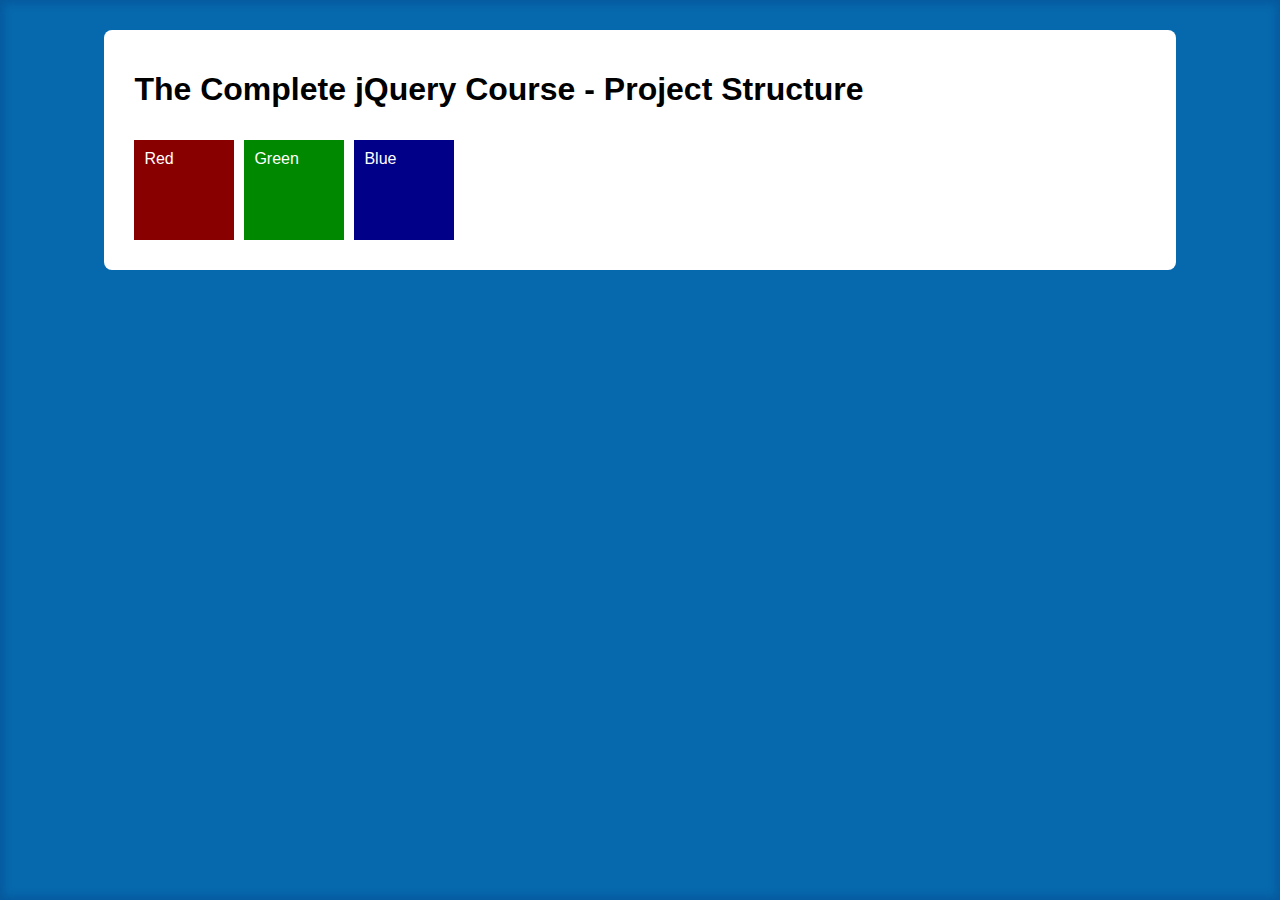
<file: 02.01.fading/index.html>
<!DOCTYPE html>
<html lang="en">
<head>
  <meta charset="UTF-8">
  <script src="https://code.jquery.com/jquery-1.12.3.min.js" integrity="sha256-aaODHAgvwQW1bFOGXMeX+pC4PZIPsvn2h1sArYOhgXQ=" crossorigin="anonymous"></script>
  <script src="js/script.js"></script>
  <link rel="stylesheet" href="css/style.css">
  <title>The Complete jQuery Course - Course Code</title>
</head>
<body>
  <div id="content">
    <h1>The Complete jQuery Course - Project Structure</h1>

    <div class="red-box">Red</div>
    <div class="green-box">Green</div>
    <div class="blue-box">Blue</div>
    <div class="clear"></div>
</body>
</html>
</file>
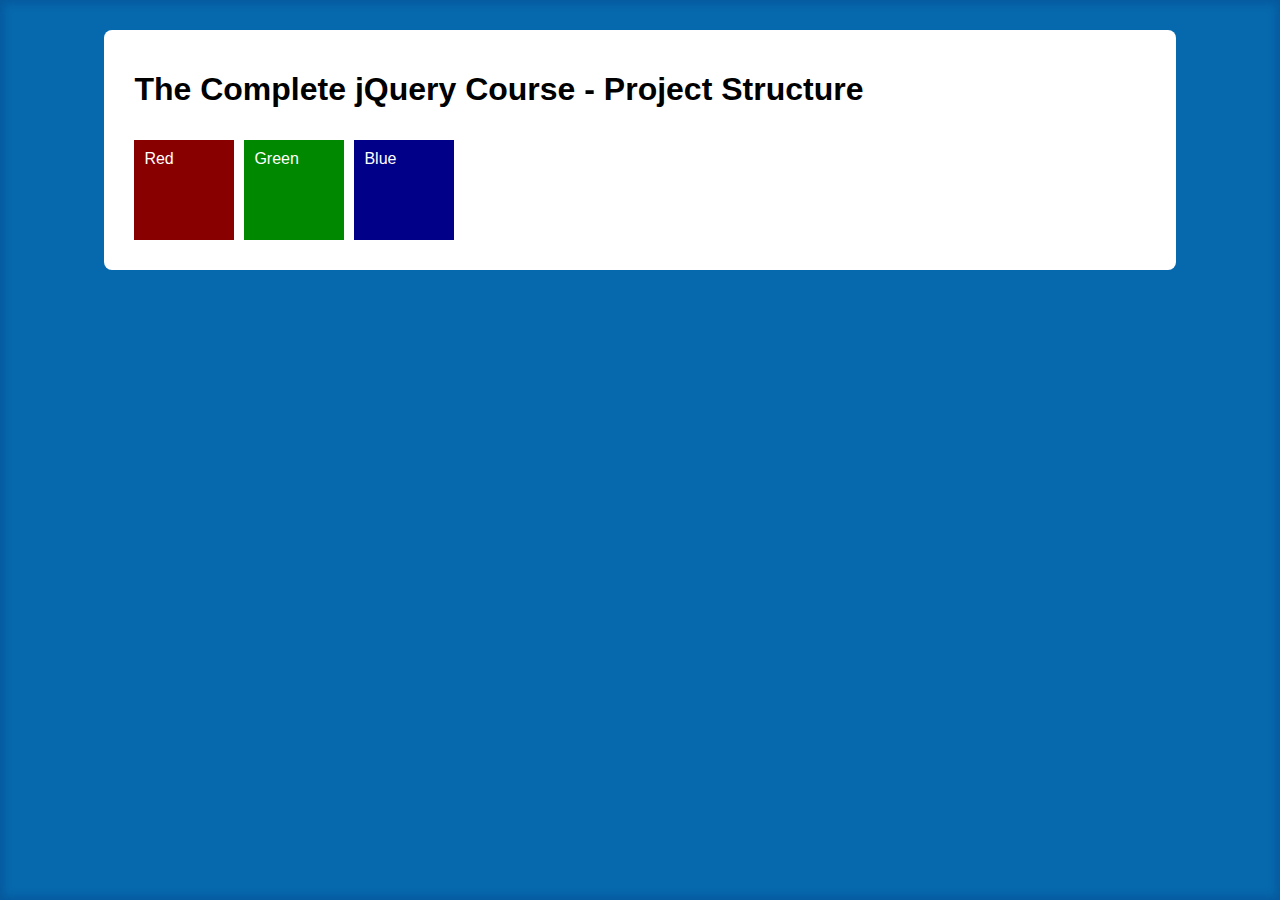
<file: 02.03.show-hide/index.html>
<!DOCTYPE html>
<html lang="en">
<head>
  <meta charset="UTF-8">
  <script src="https://code.jquery.com/jquery-1.12.3.min.js" integrity="sha256-aaODHAgvwQW1bFOGXMeX+pC4PZIPsvn2h1sArYOhgXQ=" crossorigin="anonymous"></script>
  <script src="js/script.js"></script>
  <link rel="stylesheet" href="css/style.css">
  <title>The Complete jQuery Course - Course Code</title>
</head>
<body>
  <div id="content">
    <h1>The Complete jQuery Course - Project Structure</h1>

    <div class="red-box">Red</div>
    <div class="green-box">Green</div>
    <div class="blue-box">Blue</div>
    <div class="blue-box" style="display: none;">Blue 2</div>
    <div class="clear"></div>
</body>
</html>
</file>
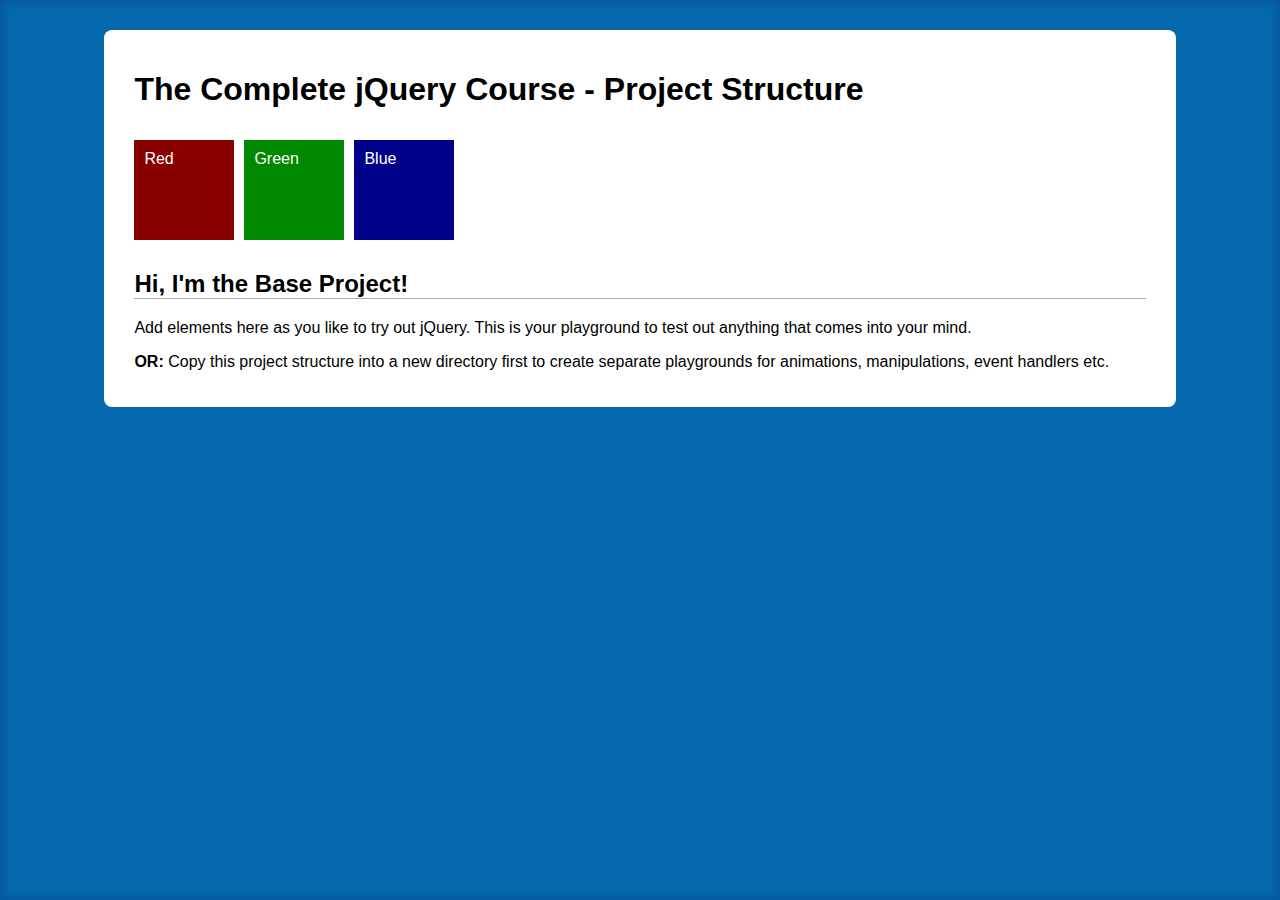
<file: 02.04.sliding/index.html>
<!DOCTYPE html>
<html lang="en">
<head>
  <meta charset="UTF-8">
  <script src="https://code.jquery.com/jquery-1.12.3.min.js" integrity="sha256-aaODHAgvwQW1bFOGXMeX+pC4PZIPsvn2h1sArYOhgXQ=" crossorigin="anonymous"></script>
  <script src="js/script.js"></script>
  <link rel="stylesheet" href="css/style.css">
  <title>The Complete jQuery Course - Project Structure</title>
</head>
<body>
  <div id="content">
    <h1>The Complete jQuery Course - Project Structure</h1>

    <div class="red-box">Red</div>
    <div class="green-box">Green</div>
    <div class="blue-box">Blue</div>
    <div class="blue-box" style="display: none;">Blue 2</div>
    <div class="clear"></div>

    <h2>Hi, I'm the Base Project!</h2>
    <p>Add elements here as you like to try out jQuery. This is your playground to test out anything that comes into your mind.</p>
    <p><strong>OR:</strong> Copy this project structure into a new directory first to create separate playgrounds for animations, manipulations, event handlers etc.</p>
  </div>
</body>
</html>
</file>
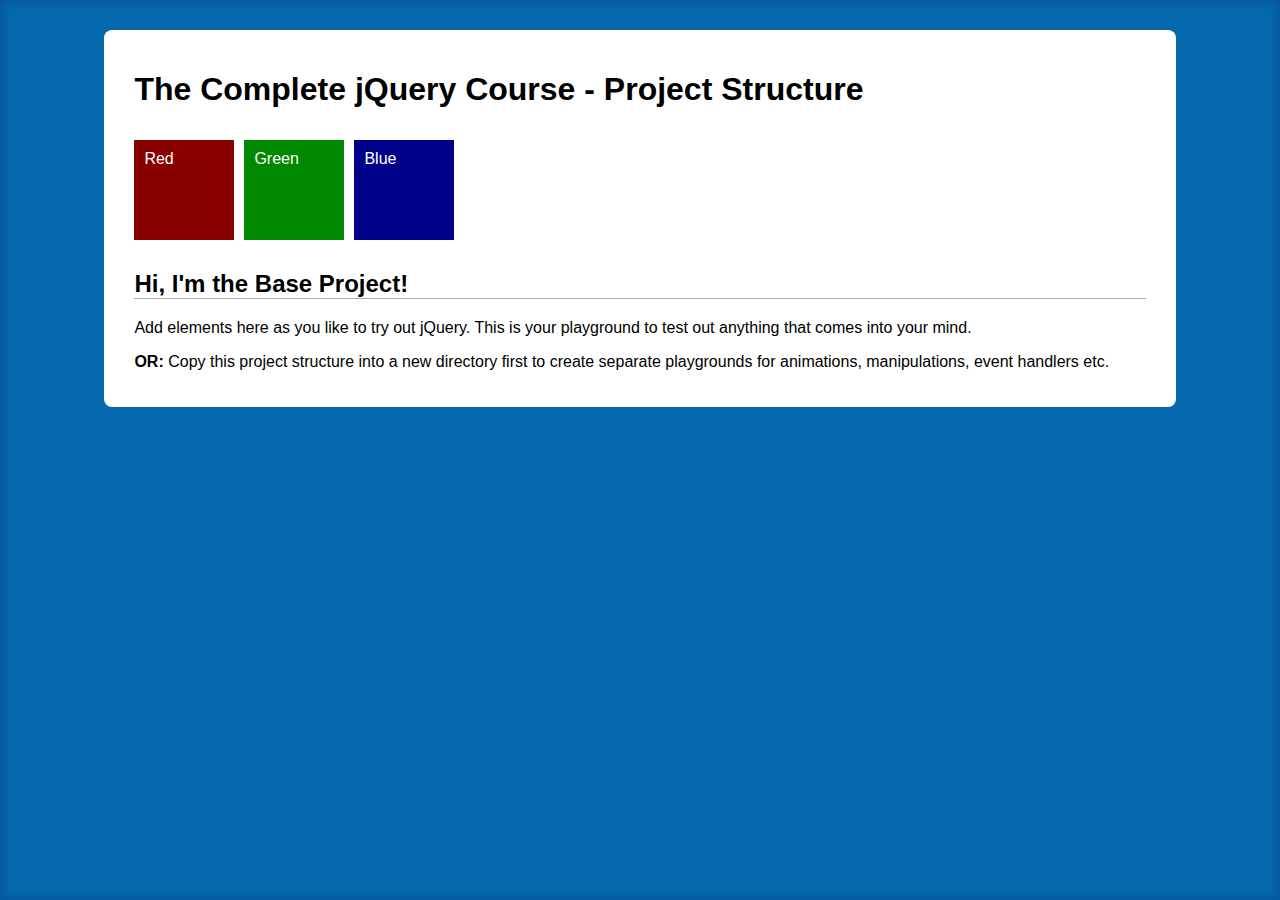
<file: 02.07.delaying-chaining/index.html>
<!DOCTYPE html>
<html lang="en">
<head>
  <meta charset="UTF-8">
  <script src="https://code.jquery.com/jquery-1.12.3.min.js" integrity="sha256-aaODHAgvwQW1bFOGXMeX+pC4PZIPsvn2h1sArYOhgXQ=" crossorigin="anonymous"></script>
  <script src="js/script.js"></script>
  <link rel="stylesheet" href="css/style.css">
  <title>The Complete jQuery Course - Project Structure</title>
</head>
<body>
  <div id="content">
    <h1>The Complete jQuery Course - Project Structure</h1>

    <div class="red-box">Red</div>
    <div class="green-box">Green</div>
    <div class="blue-box">Blue</div>
    <div class="clear"></div>

    <h2>Hi, I'm the Base Project!</h2>
    <p>Add elements here as you like to try out jQuery. This is your playground to test out anything that comes into your mind.</p>
    <p><strong>OR:</strong> Copy this project structure into a new directory first to create separate playgrounds for animations, manipulations, event handlers etc.</p>
  </div>
</body>
</html>
</file>
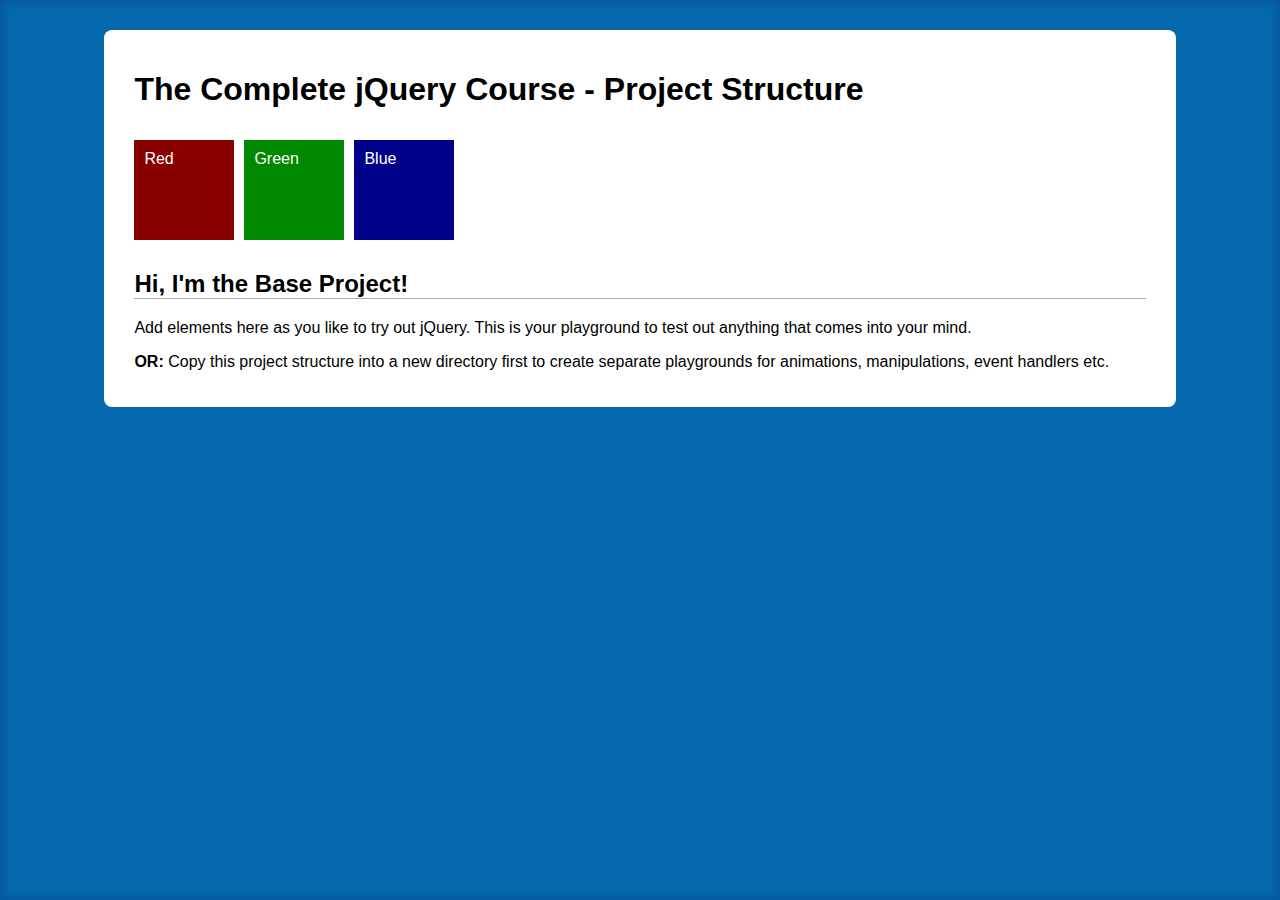
<file: 02.09.signup-lightbox/index.html>
<!DOCTYPE html>
<html lang="en">
<head>
  <meta charset="UTF-8">
  <script src="https://code.jquery.com/jquery-1.12.3.min.js" integrity="sha256-aaODHAgvwQW1bFOGXMeX+pC4PZIPsvn2h1sArYOhgXQ=" crossorigin="anonymous"></script>
  <script src="js/script.js"></script>
  <link rel="stylesheet" href="css/style.css">
  <title>The Complete jQuery Course - Project Structure</title>
</head>
<body>
  <div id="content">
    <h1>The Complete jQuery Course - Project Structure</h1>

    <div class="red-box">Red</div>
    <div class="green-box">Green</div>
    <div class="blue-box">Blue</div>
    <div class="clear"></div>

    <h2>Hi, I'm the Base Project!</h2>
    <p>Add elements here as you like to try out jQuery. This is your playground to test out anything that comes into your mind.</p>
    <p><strong>OR:</strong> Copy this project structure into a new directory first to create separate playgrounds for animations, manipulations, event handlers etc.</p>
  </div>
  <div class="lightbox">
    <h2>Lightbox</h2>
    <p>Lorem ipsum dolor sit amet, consectetur adipiscing elit. Sed convallis arcu elit, eu volutpat ipsum porttitor luctus. Duis sed arcu in arcu maximus vestibulum. Ut vestibulum pellentesque ex id hendrerit. In gravida lectus ut pellentesque tincidunt. Donec vitae dolor augue. Sed vitae velit et ex lobortis porttitor. Duis commodo dictum ante. Mauris ac dolor consectetur, lobortis ipsum nec, viverra diam. Aliquam erat volutpat. Nam a mi luctus elit elementum eleifend non eget justo. Orci varius natoque penatibus et magnis dis parturient montes, nascetur ridiculus mus. Maecenas quis ante nec nulla laoreet dictum quis id lectus. Integer faucibus porttitor urna, vitae suscipit magna consectetur a.</p>
    <form action="">
      <input type="email" placeholder="email">
      <input type="submit" value="sign me up">
    </form>
  </div>
</body>
</html>
</file>
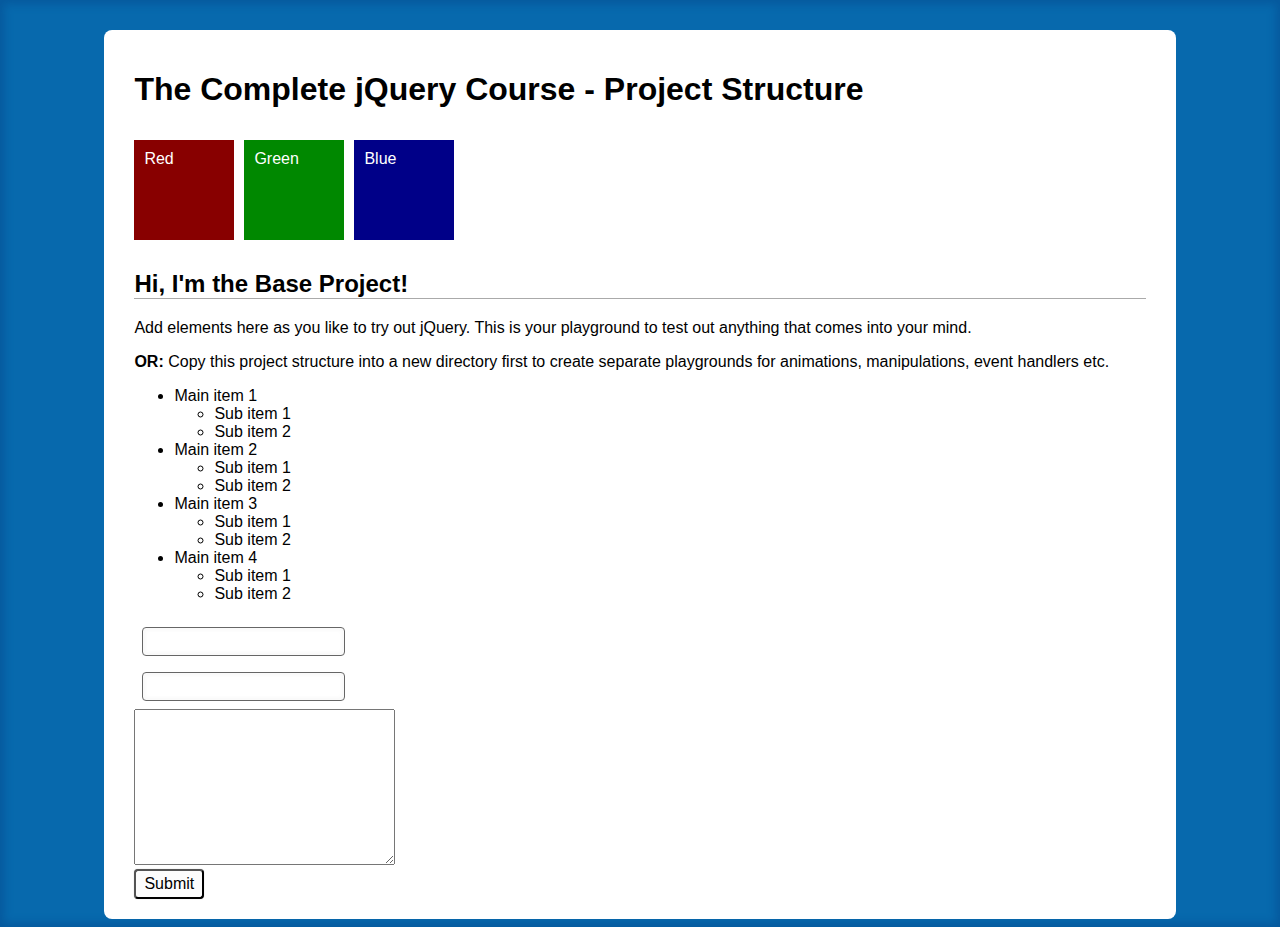
<file: 03.01.selectors/index.html>
<!DOCTYPE html>
<html lang="en">
<head>
  <meta charset="UTF-8">
  <script src="https://code.jquery.com/jquery-1.12.3.min.js" integrity="sha256-aaODHAgvwQW1bFOGXMeX+pC4PZIPsvn2h1sArYOhgXQ=" crossorigin="anonymous"></script>
  <script src="js/script.js"></script>
  <link rel="stylesheet" href="css/style.css">
  <title>The Complete jQuery Course - Project Structure</title>
</head>
<body>
  <div id="content">
    <h1>The Complete jQuery Course - Project Structure</h1>

    <div class="red-box">Red</div>
    <div class="green-box">Green</div>
    <div class="blue-box">Blue</div>
    <div class="clear"></div>

    <h2>Hi, I'm the Base Project!</h2>
    <p>Add elements here as you like to try out jQuery. This is your playground to test out anything that comes into your mind.</p>
    <p><strong>OR:</strong> Copy this project structure into a new directory first to create separate playgrounds for animations, manipulations, event handlers etc.</p>
    <ul id="list">
      <li>Main item 1
        <ul>
          <li>Sub item 1</li>
          <li>Sub item 2</li>
        </ul></li>
      <li>Main item 2
        <ul>
          <li>Sub item 1</li>
          <li>Sub item 2</li>
        </ul></li>
      <li>Main item 3
        <ul>
          <li>Sub item 1</li>
          <li>Sub item 2</li>
        </ul></li>
      <li>Main item 4
        <ul>
          <li>Sub item 1</li>
          <li>Sub item 2</li>
        </ul></li>
    </ul>
    <form action="">
      <input type="text"><br/>
      <input type="email"><br/>
      <textarea name="" id="" cols="30" rows="10"></textarea><br/>
      <input type="submit" value="Submit">
    </form>
  </div>
  <div class="lightbox">
    <h2>Lightbox</h2>
    <p>Lorem ipsum dolor sit amet, consectetur adipiscing elit. Sed convallis arcu elit, eu volutpat ipsum porttitor luctus. Duis sed arcu in arcu maximus vestibulum. Ut vestibulum pellentesque ex id hendrerit. In gravida lectus ut pellentesque tincidunt. Donec vitae dolor augue. Sed vitae velit et ex lobortis porttitor. Duis commodo dictum ante. Mauris ac dolor consectetur, lobortis ipsum nec, viverra diam. Aliquam erat volutpat. Nam a mi luctus elit elementum eleifend non eget justo. Orci varius natoque penatibus et magnis dis parturient montes, nascetur ridiculus mus. Maecenas quis ante nec nulla laoreet dictum quis id lectus. Integer faucibus porttitor urna, vitae suscipit magna consectetur a.</p>
    <form action="">
      <input type="email" placeholder="email">
      <input type="submit" value="sign me up">
    </form>
  </div>
</body>
</html>
</file>
<file: 02.01.fading/css/style.css>
.lightbox {
  position: absolute;
  top: 0;
  left: 0;
  display: none;
  width: 30%;
  height: 60%;
  padding: 15% 35% 25% 35%;
  color: #000000;
  background-color: rgba(200, 100, 0, 0.9);
  text-align: center;
  text-shadow: #333 0 1px 0; }

.red-box {
  float: left;
  width: 80px;
  height: 80px;
  margin: 10px 10px 10px 0;
  padding: 10px;
  color: #ffffff;
  background-color: #880000; }

.green-box {
  float: left;
  width: 80px;
  height: 80px;
  margin: 10px 10px 10px 0;
  padding: 10px;
  color: #ffffff;
  background-color: #008800; }

.blue-box {
  float: left;
  width: 80px;
  height: 80px;
  margin: 10px 10px 10px 0;
  padding: 10px;
  color: #ffffff;
  background-color: #000088; }

.large {
  font-size: 125%;
}

.emphasize {
  color: #666;
  font-style: italic;
}

.gallery {
  height: 400px;
  width: 600px;
  position: relative;
  overflow: hidden;
}

.gallery img {
  position: absolute;
  height: 400px;
  width: 600px;
  left: 600px;
}

.gallery img:nth-child(1) {
  left: 0;
}

fieldset {
  border-radius: 4px;
  -moz-border-radius: 4px;
  -webkit-border-radius: 4px; }

label {
  display: inline-block;
  min-width: 100px; }

input[type="text"], input[type="email"], input[type="password"], input[type="tel"] {
  margin: 8px;
  padding: 6px 12px;
  outline: none;
  border: 1px solid #666;
  border-radius: 4px;
  box-shadow: inset 0 0 3px 3px #fafafa; }

input[type="submit"] {
  font-family: "Trebuchet MS", Verdana, Arial, sans-serif;
  font-size: 16px;
  padding: 4px 8px;
  background-color: #fcfcfc;
  box-shadow: 0 0 1px 0 #aaa;
  -webkit-border-radius: 4px;
  -moz-border-radius: 4px;
  border-radius: 4px; }
  input[type="submit"]:hover {
    background-color: #f4f4f4;
    box-shadow: 0 0 1px 0 #ccc; }

html {
  min-height: 100%;
  background-color: #0769ad;
  box-shadow: 0 0 8px 4px #06599d inset; }

body {
  font-size: 16px;
  font-family: "Trebuchet MS", Verdana, Arial, sans-serif; }

.clear {
  clear: both; }

#content {
  overflow: auto;
  width: 80%;
  background-color: #fff;
  margin: 30px auto 0 auto;
  padding: 20px 30px;
  border-radius: 8px;
  -moz-border-radius: 8px;
  -webkit-border-radius: 8px; }

h1 {
  color: #000; }

h2 {
  border-bottom: 1px solid #aaa; }

#dashboard {
  position: absolute;
  width: 120px;
  height: 60%;
  left: -140px;
  top: 100px;
  padding: 20px;
  border-radius: 0 6px 6px 0;
  box-shadow: 0 0 3px 3px #f0f0f0;
  background-color: #999; }

.fancy-link {
  display: inline-block;
  text-decoration: none;
  color: #111199; }

.fancy-link:after {
  display: block;
  content: '';
  border-bottom: solid 1px #22a;
  transform: scaleX(0.0001);
  transition: transform 250ms ease-in-out; }

.fancy-link:hover:after {
  transform: scaleX(1); }

/*# sourceMappingURL=style.css.map */
</file>
<file: 02.03.show-hide/css/style.css>
.lightbox {
  position: absolute;
  top: 0;
  left: 0;
  display: none;
  width: 30%;
  height: 60%;
  padding: 15% 35% 25% 35%;
  color: #000000;
  background-color: rgba(200, 100, 0, 0.9);
  text-align: center;
  text-shadow: #333 0 1px 0; }

.red-box {
  float: left;
  width: 80px;
  height: 80px;
  margin: 10px 10px 10px 0;
  padding: 10px;
  color: #ffffff;
  background-color: #880000; }

.green-box {
  float: left;
  width: 80px;
  height: 80px;
  margin: 10px 10px 10px 0;
  padding: 10px;
  color: #ffffff;
  background-color: #008800; }

.blue-box {
  float: left;
  width: 80px;
  height: 80px;
  margin: 10px 10px 10px 0;
  padding: 10px;
  color: #ffffff;
  background-color: #000088; }

.large {
  font-size: 125%;
}

.emphasize {
  color: #666;
  font-style: italic;
}

.gallery {
  height: 400px;
  width: 600px;
  position: relative;
  overflow: hidden;
}

.gallery img {
  position: absolute;
  height: 400px;
  width: 600px;
  left: 600px;
}

.gallery img:nth-child(1) {
  left: 0;
}

fieldset {
  border-radius: 4px;
  -moz-border-radius: 4px;
  -webkit-border-radius: 4px; }

label {
  display: inline-block;
  min-width: 100px; }

input[type="text"], input[type="email"], input[type="password"], input[type="tel"] {
  margin: 8px;
  padding: 6px 12px;
  outline: none;
  border: 1px solid #666;
  border-radius: 4px;
  box-shadow: inset 0 0 3px 3px #fafafa; }

input[type="submit"] {
  font-family: "Trebuchet MS", Verdana, Arial, sans-serif;
  font-size: 16px;
  padding: 4px 8px;
  background-color: #fcfcfc;
  box-shadow: 0 0 1px 0 #aaa;
  -webkit-border-radius: 4px;
  -moz-border-radius: 4px;
  border-radius: 4px; }
  input[type="submit"]:hover {
    background-color: #f4f4f4;
    box-shadow: 0 0 1px 0 #ccc; }

html {
  min-height: 100%;
  background-color: #0769ad;
  box-shadow: 0 0 8px 4px #06599d inset; }

body {
  font-size: 16px;
  font-family: "Trebuchet MS", Verdana, Arial, sans-serif; }

.clear {
  clear: both; }

#content {
  overflow: auto;
  width: 80%;
  background-color: #fff;
  margin: 30px auto 0 auto;
  padding: 20px 30px;
  border-radius: 8px;
  -moz-border-radius: 8px;
  -webkit-border-radius: 8px; }

h1 {
  color: #000; }

h2 {
  border-bottom: 1px solid #aaa; }

#dashboard {
  position: absolute;
  width: 120px;
  height: 60%;
  left: -140px;
  top: 100px;
  padding: 20px;
  border-radius: 0 6px 6px 0;
  box-shadow: 0 0 3px 3px #f0f0f0;
  background-color: #999; }

.fancy-link {
  display: inline-block;
  text-decoration: none;
  color: #111199; }

.fancy-link:after {
  display: block;
  content: '';
  border-bottom: solid 1px #22a;
  transform: scaleX(0.0001);
  transition: transform 250ms ease-in-out; }

.fancy-link:hover:after {
  transform: scaleX(1); }

/*# sourceMappingURL=style.css.map */
</file>
<file: 02.04.sliding/css/style.css>
.lightbox {
  position: absolute;
  top: 0;
  left: 0;
  display: none;
  width: 30%;
  height: 60%;
  padding: 15% 35% 25% 35%;
  color: #000000;
  background-color: rgba(200, 100, 0, 0.9);
  text-align: center;
  text-shadow: #333 0 1px 0; }

.red-box {
  float: left;
  width: 80px;
  height: 80px;
  margin: 10px 10px 10px 0;
  padding: 10px;
  color: #ffffff;
  background-color: #880000; }

.green-box {
  float: left;
  width: 80px;
  height: 80px;
  margin: 10px 10px 10px 0;
  padding: 10px;
  color: #ffffff;
  background-color: #008800; }

.blue-box {
  float: left;
  width: 80px;
  height: 80px;
  margin: 10px 10px 10px 0;
  padding: 10px;
  color: #ffffff;
  background-color: #000088; }

.large {
  font-size: 125%;
}

.emphasize {
  color: #666;
  font-style: italic;
}

.gallery {
  height: 400px;
  width: 600px;
  position: relative;
  overflow: hidden;
}

.gallery img {
  position: absolute;
  height: 400px;
  width: 600px;
  left: 600px;
}

.gallery img:nth-child(1) {
  left: 0;
}

fieldset {
  border-radius: 4px;
  -moz-border-radius: 4px;
  -webkit-border-radius: 4px; }

label {
  display: inline-block;
  min-width: 100px; }

input[type="text"], input[type="email"], input[type="password"], input[type="tel"] {
  margin: 8px;
  padding: 6px 12px;
  outline: none;
  border: 1px solid #666;
  border-radius: 4px;
  box-shadow: inset 0 0 3px 3px #fafafa; }

input[type="submit"] {
  font-family: "Trebuchet MS", Verdana, Arial, sans-serif;
  font-size: 16px;
  padding: 4px 8px;
  background-color: #fcfcfc;
  box-shadow: 0 0 1px 0 #aaa;
  -webkit-border-radius: 4px;
  -moz-border-radius: 4px;
  border-radius: 4px; }
  input[type="submit"]:hover {
    background-color: #f4f4f4;
    box-shadow: 0 0 1px 0 #ccc; }

html {
  min-height: 100%;
  background-color: #0769ad;
  box-shadow: 0 0 8px 4px #06599d inset; }

body {
  font-size: 16px;
  font-family: "Trebuchet MS", Verdana, Arial, sans-serif; }

.clear {
  clear: both; }

#content {
  overflow: auto;
  width: 80%;
  background-color: #fff;
  margin: 30px auto 0 auto;
  padding: 20px 30px;
  border-radius: 8px;
  -moz-border-radius: 8px;
  -webkit-border-radius: 8px; }

h1 {
  color: #000; }

h2 {
  border-bottom: 1px solid #aaa; }

#dashboard {
  position: absolute;
  width: 120px;
  height: 60%;
  left: -140px;
  top: 100px;
  padding: 20px;
  border-radius: 0 6px 6px 0;
  box-shadow: 0 0 3px 3px #f0f0f0;
  background-color: #999; }

.fancy-link {
  display: inline-block;
  text-decoration: none;
  color: #111199; }

.fancy-link:after {
  display: block;
  content: '';
  border-bottom: solid 1px #22a;
  transform: scaleX(0.0001);
  transition: transform 250ms ease-in-out; }

.fancy-link:hover:after {
  transform: scaleX(1); }

/*# sourceMappingURL=style.css.map */
</file>
<file: 02.07.delaying-chaining/css/style.css>
.lightbox {
  position: absolute;
  top: 0;
  left: 0;
  display: none;
  width: 30%;
  height: 60%;
  padding: 15% 35% 25% 35%;
  color: #000000;
  background-color: rgba(200, 100, 0, 0.9);
  text-align: center;
  text-shadow: #333 0 1px 0; }

.red-box {
  float: left;
  width: 80px;
  height: 80px;
  margin: 10px 10px 10px 0;
  padding: 10px;
  color: #ffffff;
  background-color: #880000; }

.green-box {
  float: left;
  width: 80px;
  height: 80px;
  margin: 10px 10px 10px 0;
  padding: 10px;
  color: #ffffff;
  background-color: #008800; }

.blue-box {
  float: left;
  width: 80px;
  height: 80px;
  margin: 10px 10px 10px 0;
  padding: 10px;
  color: #ffffff;
  background-color: #000088; }

.large {
  font-size: 125%;
}

.emphasize {
  color: #666;
  font-style: italic;
}

.gallery {
  height: 400px;
  width: 600px;
  position: relative;
  overflow: hidden;
}

.gallery img {
  position: absolute;
  height: 400px;
  width: 600px;
  left: 600px;
}

.gallery img:nth-child(1) {
  left: 0;
}

fieldset {
  border-radius: 4px;
  -moz-border-radius: 4px;
  -webkit-border-radius: 4px; }

label {
  display: inline-block;
  min-width: 100px; }

input[type="text"], input[type="email"], input[type="password"], input[type="tel"] {
  margin: 8px;
  padding: 6px 12px;
  outline: none;
  border: 1px solid #666;
  border-radius: 4px;
  box-shadow: inset 0 0 3px 3px #fafafa; }

input[type="submit"] {
  font-family: "Trebuchet MS", Verdana, Arial, sans-serif;
  font-size: 16px;
  padding: 4px 8px;
  background-color: #fcfcfc;
  box-shadow: 0 0 1px 0 #aaa;
  -webkit-border-radius: 4px;
  -moz-border-radius: 4px;
  border-radius: 4px; }
  input[type="submit"]:hover {
    background-color: #f4f4f4;
    box-shadow: 0 0 1px 0 #ccc; }

html {
  min-height: 100%;
  background-color: #0769ad;
  box-shadow: 0 0 8px 4px #06599d inset; }

body {
  font-size: 16px;
  font-family: "Trebuchet MS", Verdana, Arial, sans-serif; }

.clear {
  clear: both; }

#content {
  overflow: auto;
  width: 80%;
  background-color: #fff;
  margin: 30px auto 0 auto;
  padding: 20px 30px;
  border-radius: 8px;
  -moz-border-radius: 8px;
  -webkit-border-radius: 8px; }

h1 {
  color: #000; }

h2 {
  border-bottom: 1px solid #aaa; }

#dashboard {
  position: absolute;
  width: 120px;
  height: 60%;
  left: -140px;
  top: 100px;
  padding: 20px;
  border-radius: 0 6px 6px 0;
  box-shadow: 0 0 3px 3px #f0f0f0;
  background-color: #999; }

.fancy-link {
  display: inline-block;
  text-decoration: none;
  color: #111199; }

.fancy-link:after {
  display: block;
  content: '';
  border-bottom: solid 1px #22a;
  transform: scaleX(0.0001);
  transition: transform 250ms ease-in-out; }

.fancy-link:hover:after {
  transform: scaleX(1); }

/*# sourceMappingURL=style.css.map */
</file>
<file: 02.09.signup-lightbox/css/style.css>
.lightbox {
  position: absolute;
  top: 0;
  left: 0;
  display: none;
  width: 30%;
  height: 60%;
  padding: 15% 35% 25% 35%;
  color: #000000;
  background-color: rgba(200, 100, 0, 0.9);
  text-align: center;
  text-shadow: #333 0 1px 0; }

.red-box {
  float: left;
  width: 80px;
  height: 80px;
  margin: 10px 10px 10px 0;
  padding: 10px;
  color: #ffffff;
  background-color: #880000; }

.green-box {
  float: left;
  width: 80px;
  height: 80px;
  margin: 10px 10px 10px 0;
  padding: 10px;
  color: #ffffff;
  background-color: #008800; }

.blue-box {
  float: left;
  width: 80px;
  height: 80px;
  margin: 10px 10px 10px 0;
  padding: 10px;
  color: #ffffff;
  background-color: #000088; }

.large {
  font-size: 125%;
}

.emphasize {
  color: #666;
  font-style: italic;
}

.gallery {
  height: 400px;
  width: 600px;
  position: relative;
  overflow: hidden;
}

.gallery img {
  position: absolute;
  height: 400px;
  width: 600px;
  left: 600px;
}

.gallery img:nth-child(1) {
  left: 0;
}

fieldset {
  border-radius: 4px;
  -moz-border-radius: 4px;
  -webkit-border-radius: 4px; }

label {
  display: inline-block;
  min-width: 100px; }

input[type="text"], input[type="email"], input[type="password"], input[type="tel"] {
  margin: 8px;
  padding: 6px 12px;
  outline: none;
  border: 1px solid #666;
  border-radius: 4px;
  box-shadow: inset 0 0 3px 3px #fafafa; }

input[type="submit"] {
  font-family: "Trebuchet MS", Verdana, Arial, sans-serif;
  font-size: 16px;
  padding: 4px 8px;
  background-color: #fcfcfc;
  box-shadow: 0 0 1px 0 #aaa;
  -webkit-border-radius: 4px;
  -moz-border-radius: 4px;
  border-radius: 4px; }
  input[type="submit"]:hover {
    background-color: #f4f4f4;
    box-shadow: 0 0 1px 0 #ccc; }

html {
  min-height: 100%;
  background-color: #0769ad;
  box-shadow: 0 0 8px 4px #06599d inset; }

body {
  font-size: 16px;
  font-family: "Trebuchet MS", Verdana, Arial, sans-serif; }

.clear {
  clear: both; }

#content {
  overflow: auto;
  width: 80%;
  background-color: #fff;
  margin: 30px auto 0 auto;
  padding: 20px 30px;
  border-radius: 8px;
  -moz-border-radius: 8px;
  -webkit-border-radius: 8px; }

h1 {
  color: #000; }

h2 {
  border-bottom: 1px solid #aaa; }

#dashboard {
  position: absolute;
  width: 120px;
  height: 60%;
  left: -140px;
  top: 100px;
  padding: 20px;
  border-radius: 0 6px 6px 0;
  box-shadow: 0 0 3px 3px #f0f0f0;
  background-color: #999; }

.fancy-link {
  display: inline-block;
  text-decoration: none;
  color: #111199; }

.fancy-link:after {
  display: block;
  content: '';
  border-bottom: solid 1px #22a;
  transform: scaleX(0.0001);
  transition: transform 250ms ease-in-out; }

.fancy-link:hover:after {
  transform: scaleX(1); }

/*# sourceMappingURL=style.css.map */
</file>
<file: 03.01.selectors/css/style.css>
.lightbox {
  position: absolute;
  top: 0;
  left: 0;
  display: none;
  width: 30%;
  height: 60%;
  padding: 15% 35% 25% 35%;
  color: #000000;
  background-color: rgba(200, 100, 0, 0.9);
  text-align: center;
  text-shadow: #333 0 1px 0; }

.red-box {
  float: left;
  width: 80px;
  height: 80px;
  margin: 10px 10px 10px 0;
  padding: 10px;
  color: #ffffff;
  background-color: #880000; }

.green-box {
  float: left;
  width: 80px;
  height: 80px;
  margin: 10px 10px 10px 0;
  padding: 10px;
  color: #ffffff;
  background-color: #008800; }

.blue-box {
  float: left;
  width: 80px;
  height: 80px;
  margin: 10px 10px 10px 0;
  padding: 10px;
  color: #ffffff;
  background-color: #000088; }

.large {
  font-size: 125%;
}

.emphasize {
  color: #666;
  font-style: italic;
}

.gallery {
  height: 400px;
  width: 600px;
  position: relative;
  overflow: hidden;
}

.gallery img {
  position: absolute;
  height: 400px;
  width: 600px;
  left: 600px;
}

.gallery img:nth-child(1) {
  left: 0;
}

fieldset {
  border-radius: 4px;
  -moz-border-radius: 4px;
  -webkit-border-radius: 4px; }

label {
  display: inline-block;
  min-width: 100px; }

input[type="text"], input[type="email"], input[type="password"], input[type="tel"] {
  margin: 8px;
  padding: 6px 12px;
  outline: none;
  border: 1px solid #666;
  border-radius: 4px;
  box-shadow: inset 0 0 3px 3px #fafafa; }

input[type="submit"] {
  font-family: "Trebuchet MS", Verdana, Arial, sans-serif;
  font-size: 16px;
  padding: 4px 8px;
  background-color: #fcfcfc;
  box-shadow: 0 0 1px 0 #aaa;
  -webkit-border-radius: 4px;
  -moz-border-radius: 4px;
  border-radius: 4px; }
  input[type="submit"]:hover {
    background-color: #f4f4f4;
    box-shadow: 0 0 1px 0 #ccc; }

html {
  min-height: 100%;
  background-color: #0769ad;
  box-shadow: 0 0 8px 4px #06599d inset; }

body {
  font-size: 16px;
  font-family: "Trebuchet MS", Verdana, Arial, sans-serif; }

.clear {
  clear: both; }

#content {
  overflow: auto;
  width: 80%;
  background-color: #fff;
  margin: 30px auto 0 auto;
  padding: 20px 30px;
  border-radius: 8px;
  -moz-border-radius: 8px;
  -webkit-border-radius: 8px; }

h1 {
  color: #000; }

h2 {
  border-bottom: 1px solid #aaa; }

#dashboard {
  position: absolute;
  width: 120px;
  height: 60%;
  left: -140px;
  top: 100px;
  padding: 20px;
  border-radius: 0 6px 6px 0;
  box-shadow: 0 0 3px 3px #f0f0f0;
  background-color: #999; }

.fancy-link {
  display: inline-block;
  text-decoration: none;
  color: #111199; }

.fancy-link:after {
  display: block;
  content: '';
  border-bottom: solid 1px #22a;
  transform: scaleX(0.0001);
  transition: transform 250ms ease-in-out; }

.fancy-link:hover:after {
  transform: scaleX(1); }

/*# sourceMappingURL=style.css.map */
</file>
